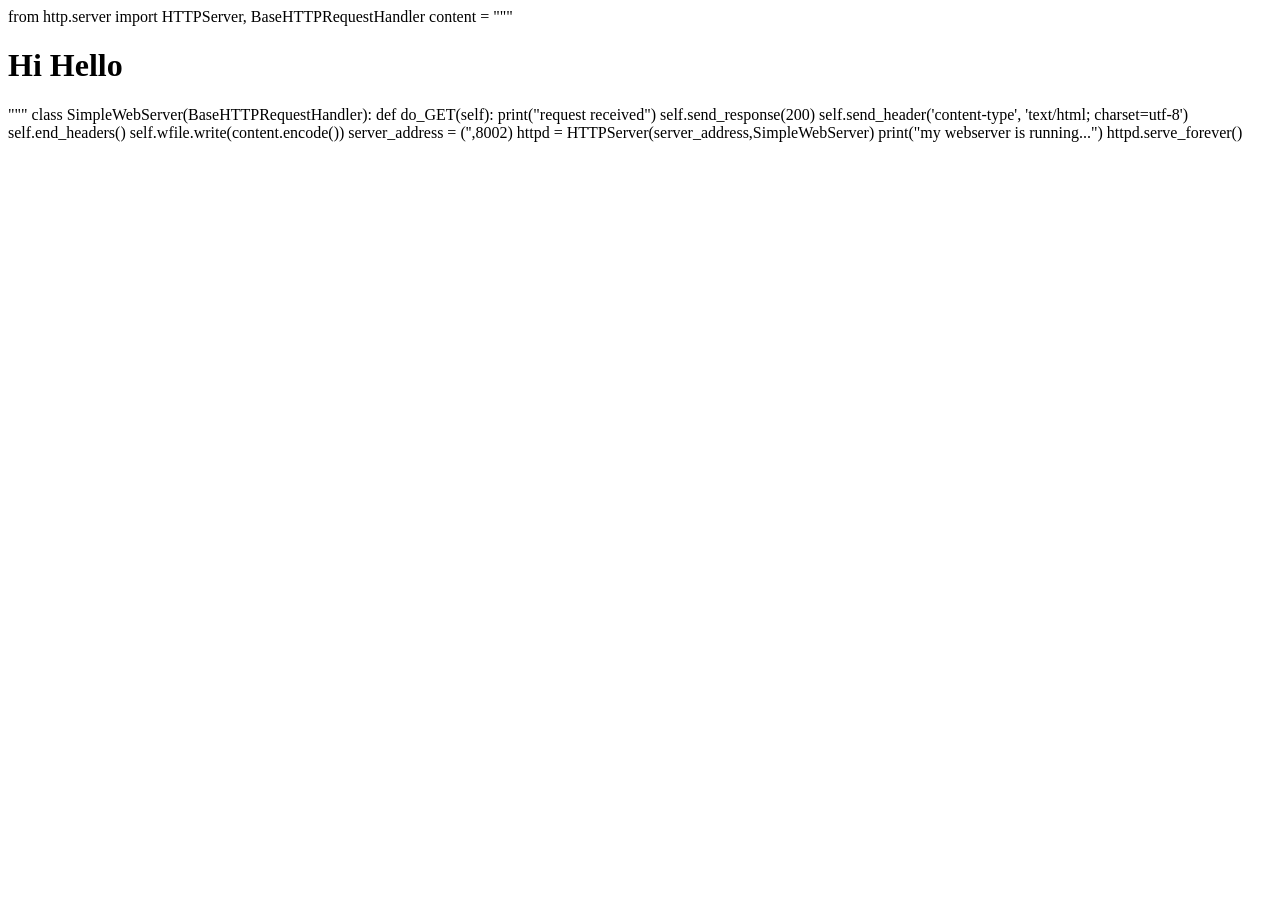
<file: project_figma/figma/c.html>
from http.server import HTTPServer, BaseHTTPRequestHandler
content = """
<html>
<head>
<title>Hai</title>
</head>
<body>
<h1>Hi Hello</h1>
</list>
</body>
</html>
"""
class SimpleWebServer(BaseHTTPRequestHandler):
    def do_GET(self):
        print("request received")
        self.send_response(200)
        self.send_header('content-type', 'text/html; charset=utf-8')
        self.end_headers()
        self.wfile.write(content.encode())
server_address = ('',8002)
httpd = HTTPServer(server_address,SimpleWebServer)
print("my webserver is running...")
httpd.serve_forever()
</file>
